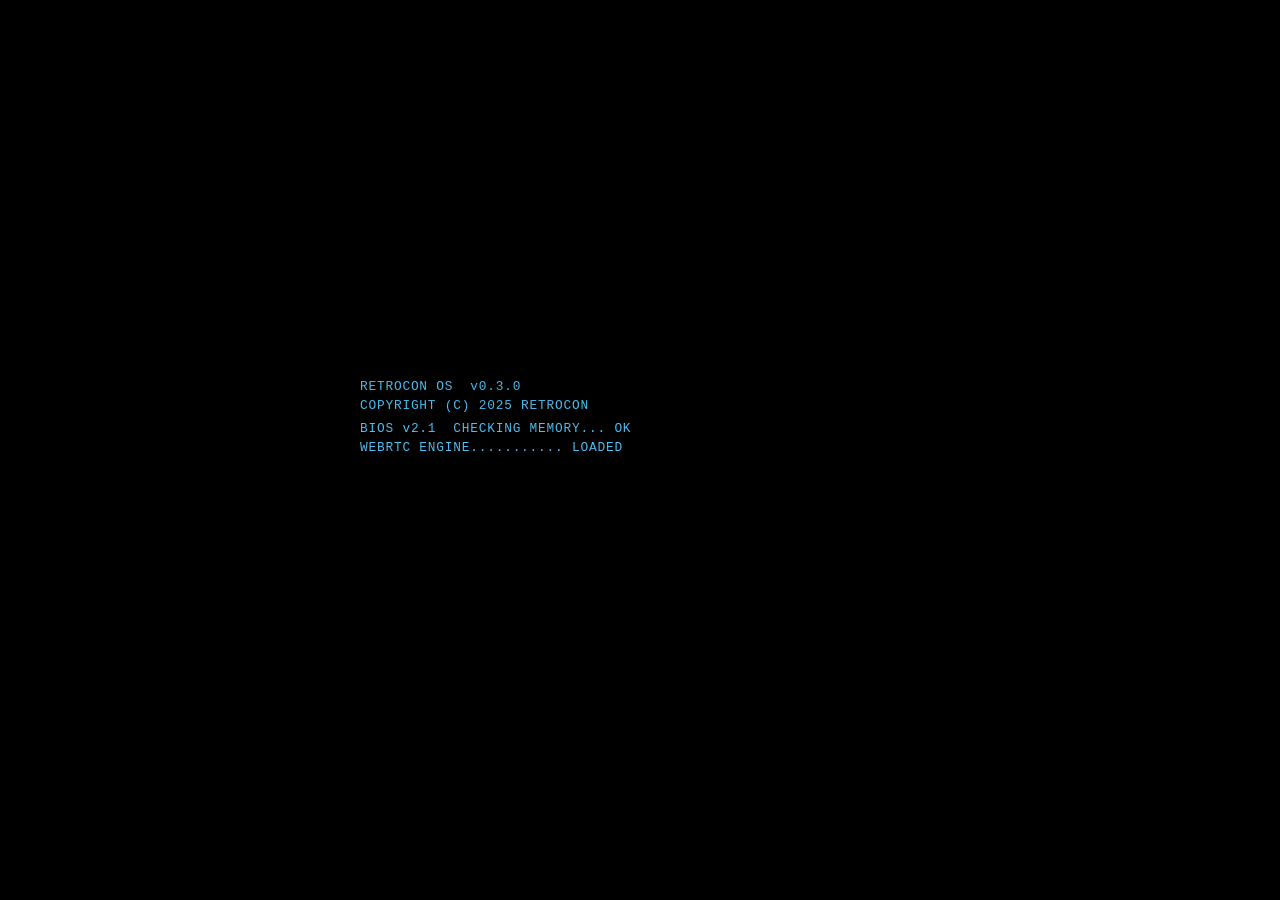
<file: index.html>
<!DOCTYPE html>
<html lang="de">
<head>
<meta charset="UTF-8">
<meta name="viewport" content="width=device-width, initial-scale=1">
<title>RETROCON</title>
<style>
* { margin: 0; padding: 0; box-sizing: border-box; }
body {
  background: #000;
  width: 100dvw; height: 100dvh;
  display: flex;
  flex-direction: column;
  align-items: center;
  justify-content: center;
  font-family: 'Courier New', monospace;
  overflow: hidden;
}

/* ── Phase 1 + 2: Terminal ──────────────────────────────── */
#terminal {
  width: min(90vw, 560px);
  display: flex;
  flex-direction: column;
  gap: 4px;
}

.t-line {
  font-size: clamp(0.6rem, 1.6vw, 0.8rem);
  letter-spacing: 0.05rem;
  color: #4fc3f7;
  opacity: 0;
  transition: opacity 0.1s;
  white-space: pre;
}
.t-line.show { opacity: 1; }
.t-line .ok  { color: #4fc3f7; }
.t-line .dim { color: #1a5a7a; }

#cursor {
  display: inline-block;
  width: 0.55em; height: 1em;
  background: #4fc3f7;
  vertical-align: middle;
  animation: cblink 0.7s step-end infinite;
  opacity: 0;
}
#cursor.show { opacity: 1; }
@keyframes cblink { 0%,100%{opacity:1} 50%{opacity:0} }

#press-key {
  margin-top: 28px;
  font-size: clamp(0.65rem, 1.8vw, 0.85rem);
  letter-spacing: 0.35rem;
  color: #4fc3f7;
  opacity: 0;
  animation: none;
  align-self: center;
}
#press-key.show {
  opacity: 1;
  animation: pblink 1s step-end infinite;
}
@keyframes pblink { 0%,100%{opacity:1} 50%{opacity:0} }

/* ── Phase 3: RETROCON-Logo ─────────────────────────────── */
#logo-screen {
  display: none;
  position: fixed; inset: 0;
  background: #000;
  align-items: center;
  justify-content: center;
}
#logo-screen.active { display: flex; }

#logo { display: flex; }
.letter {
  font-size: clamp(2.5rem, 9vw, 6rem);
  font-weight: bold;
  letter-spacing: 0.08em;
  color: #4fc3f7;
  opacity: 0;
  text-shadow: 0 0 40px rgba(79,195,247,0.9), 0 0 80px rgba(79,195,247,0.4);
}
.letter.pop { animation: appear 0.14s forwards; }
@keyframes appear {
  0%   { opacity: 0; filter: brightness(8) blur(4px); }
  60%  { opacity: 1; filter: brightness(2) blur(0); }
  100% { opacity: 1; filter: brightness(1) blur(0); }
}

/* CRT-Scanlines global */
body::after {
  content: '';
  position: fixed; inset: 0;
  background: repeating-linear-gradient(0deg, rgba(0,0,0,0) 0, rgba(0,0,0,0) 2px, rgba(0,0,0,0.18) 3px, rgba(0,0,0,0) 4px);
  pointer-events: none;
  z-index: 99;
}
</style>
</head>
<body>

<!-- Phase 1 + 2 -->
<div id="terminal">
  <div id="press-key">PRESS ANY KEY TO START</div>
  <div id="cursor"></div>
</div>

<!-- Phase 3 -->
<div id="logo-screen">
  <div id="logo"></div>
</div>

<script>
const WORD  = 'RETROCON';
const DELAY = 110;

// ── Terminal-Zeilen ───────────────────────────────────────
const LINES = [
  { text: 'RETROCON OS  v0.3.0',              delay: 0 },
  { text: 'COPYRIGHT (C) 2025 RETROCON',      delay: 300 },
  { text: '',                                  delay: 550 },
  { text: 'BIOS v2.1  CHECKING MEMORY... OK', delay: 650 },
  { text: 'WEBRTC ENGINE........... LOADED',  delay: 950 },
  { text: 'P2P BROKER.............. READY',   delay: 1200 },
  { text: 'GAME MODULES............ 1 FOUND', delay: 1450 },
  { text: 'CONTROLLER DRIVER....... ACTIVE',  delay: 1700 },
  { text: '',                                  delay: 1950 },
  { text: 'SYSTEM OK.',                        delay: 2050 },
];
const PRESS_DELAY = 2500;

const terminal = document.getElementById('terminal');
const cursor   = document.getElementById('cursor');
const pressKey = document.getElementById('press-key');

// Zeilen einfügen (vor press-key)
LINES.forEach(({ text, delay }) => {
  setTimeout(() => {
    const el = document.createElement('div');
    el.className = 't-line';
    el.textContent = text;
    terminal.insertBefore(el, pressKey);
    requestAnimationFrame(() => el.classList.add('show'));
  }, delay);
});

// Cursor + Press any key
setTimeout(() => {
  cursor.classList.add('show');
}, PRESS_DELAY - 200);
setTimeout(() => {
  pressKey.classList.add('show');
  enableStart();
}, PRESS_DELAY);

// ── Phase 3: Intro-Animation ──────────────────────────────
const logoScreen = document.getElementById('logo-screen');
const logoEl     = document.getElementById('logo');
let started = false;

WORD.split('').forEach(ch => {
  const s = document.createElement('span');
  s.className = 'letter';
  s.textContent = ch;
  logoEl.appendChild(s);
});

function playBoot(ctx) {
  function tone(freq, start, dur, vol = 0.1, type = 'square') {
    const osc = ctx.createOscillator(), g = ctx.createGain();
    const t = ctx.currentTime + start;
    osc.type = type; osc.frequency.value = freq;
    g.gain.setValueAtTime(vol, t);
    g.gain.exponentialRampToValueAtTime(0.001, t + dur);
    osc.connect(g).connect(ctx.destination);
    osc.start(t); osc.stop(t + dur + 0.05);
  }
  [262,294,330,370,392,440,494,523].forEach((f, i) =>
    tone(f, i * (DELAY / 1000), 0.16, 0.1)
  );
  const end = WORD.length * (DELAY / 1000);
  [523,659,784].forEach((f, i) => tone(f, end + i * 0.03, 0.9, 0.07));
}

function startIntro() {
  if (started) return;
  started = true;

  const ctx = new (window.AudioContext || window.webkitAudioContext)();
  playBoot(ctx);

  logoScreen.classList.add('active');
  terminal.style.display = 'none';

  logoEl.querySelectorAll('.letter').forEach((el, i) =>
    setTimeout(() => el.classList.add('pop'), i * DELAY)
  );

  const total = WORD.length * DELAY + 1300;
  setTimeout(() => { location.href = 'console/'; }, total);
}

function enableStart() {
  document.addEventListener('keydown',    startIntro, { once: true });
  document.addEventListener('click',      startIntro, { once: true });
  document.addEventListener('touchstart', e => { e.preventDefault(); startIntro(); }, { once: true, passive: false });
}
</script>
</body>
</html>
</file>
